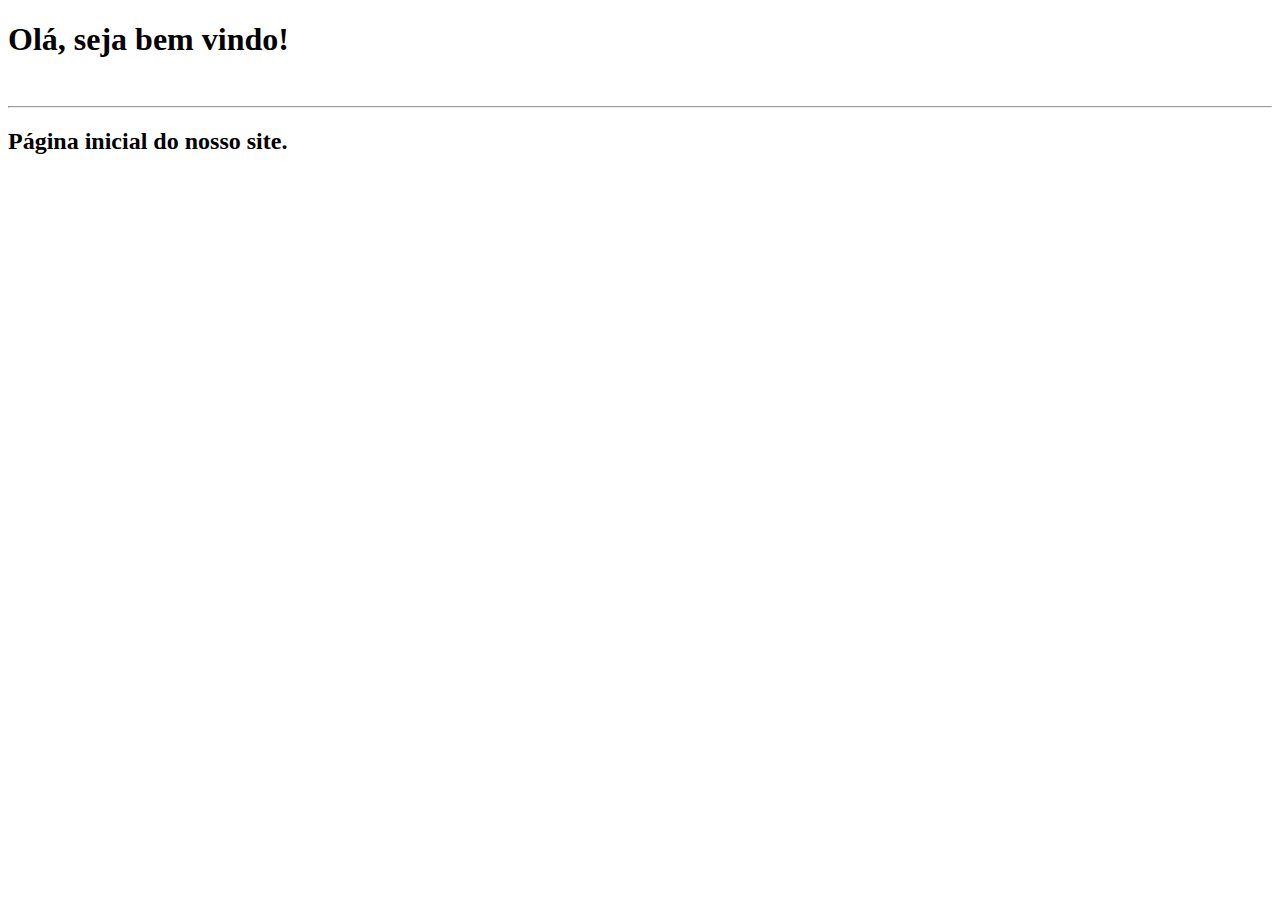
<file: site/html/home.html>
<!DOCTYPE html>
<html lang="PT-BR">
<head>
    <meta charset="UTF-8">
    <meta name="viewport" content="width=device-width, initial-scale=1.0">
    <title>Página inicial</title>
</head>
<body>
    <h1>Olá, seja bem vindo!</h1>
    <br/>
    <hr/>
    <h2>Página inicial do nosso site.</h2>
</body>
</html>
</file>
